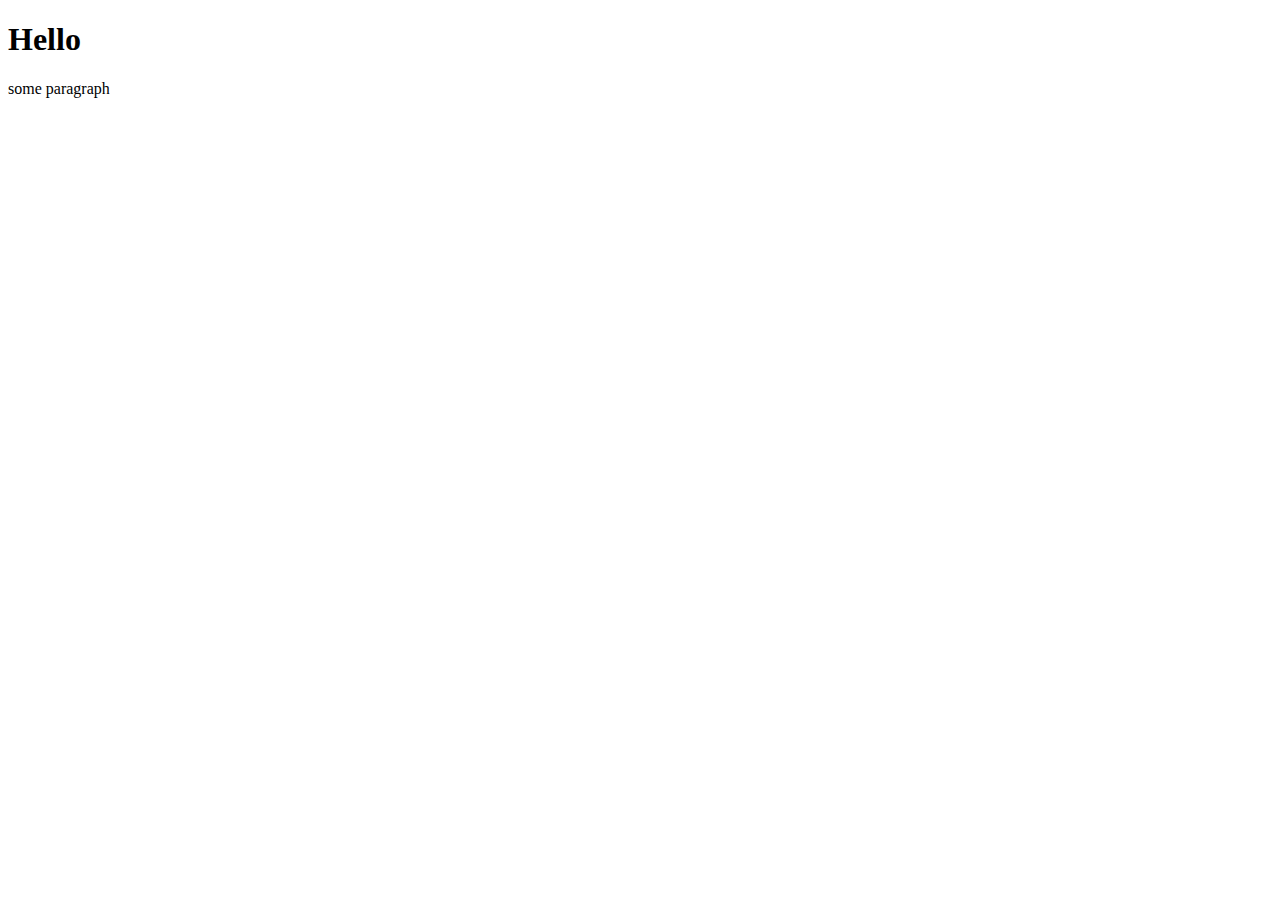
<file: test-resources/01_normal.html>
<!DOCTYPE html>
<html lang="en">

<head>
    <meta charset="UTF-8">
    <meta http-equiv="X-UA-Compatible" content="IE=edge">
    <meta name="viewport" content="width=device-width, initial-scale=1.0">
    <title>Document</title>
</head>

<body class="main-body">
    <h1>Hello</h1>
    <div>
       <p>some paragraph</p>
    </div>
</body>

</html>
</file>
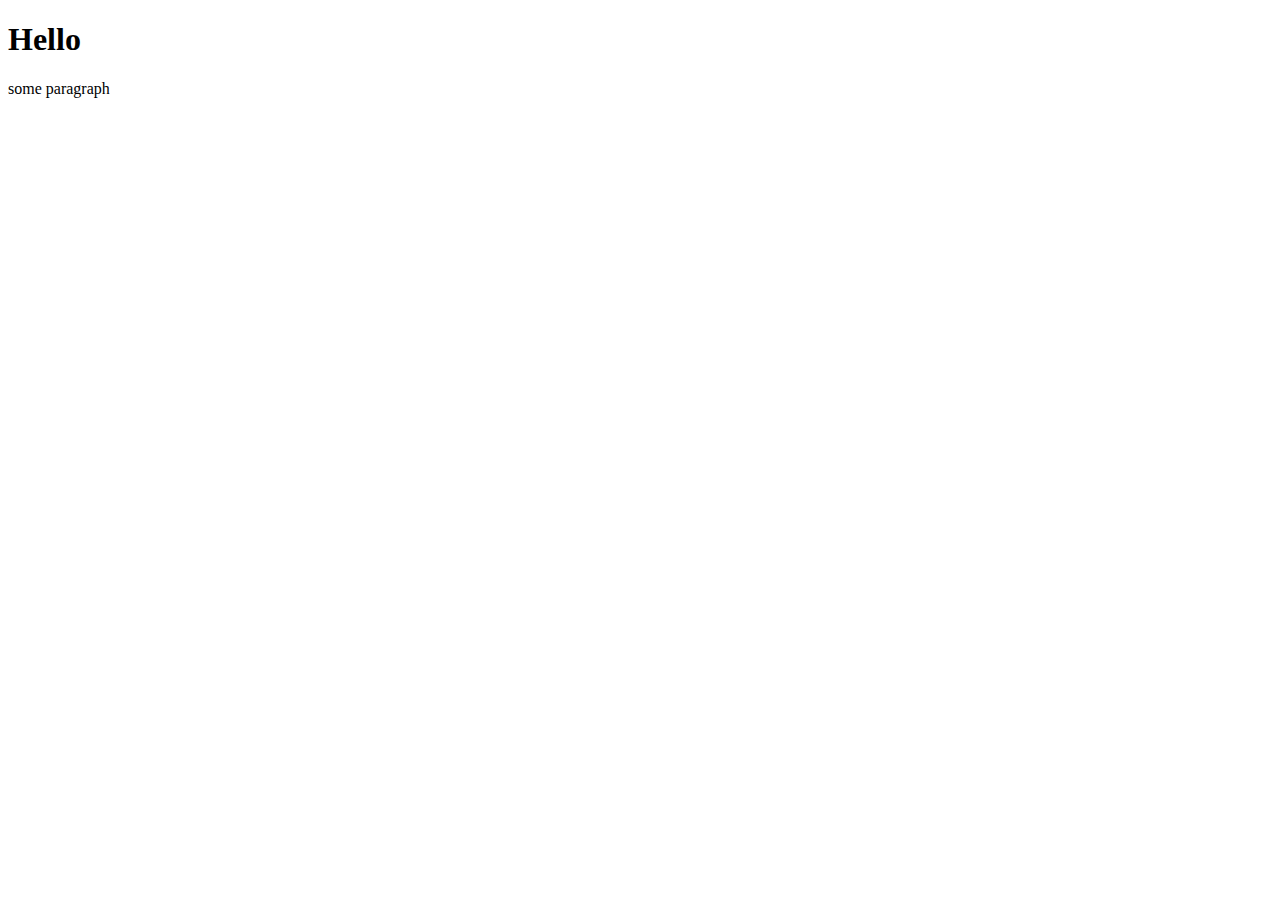
<file: test-resources/06_no_html_tag.html>
<!DOCTYPE html>

<head>
    <meta charset="UTF-8">
    <meta http-equiv="X-UA-Compatible" content="IE=edge">
    <meta name="viewport" content="width=device-width, initial-scale=1.0">
    <title>Document</title>
</head>

<body class="main-body">
    <h1>Hello</h1>
    <div>
       <p>some paragraph</p>

</body>

</html>
</file>
